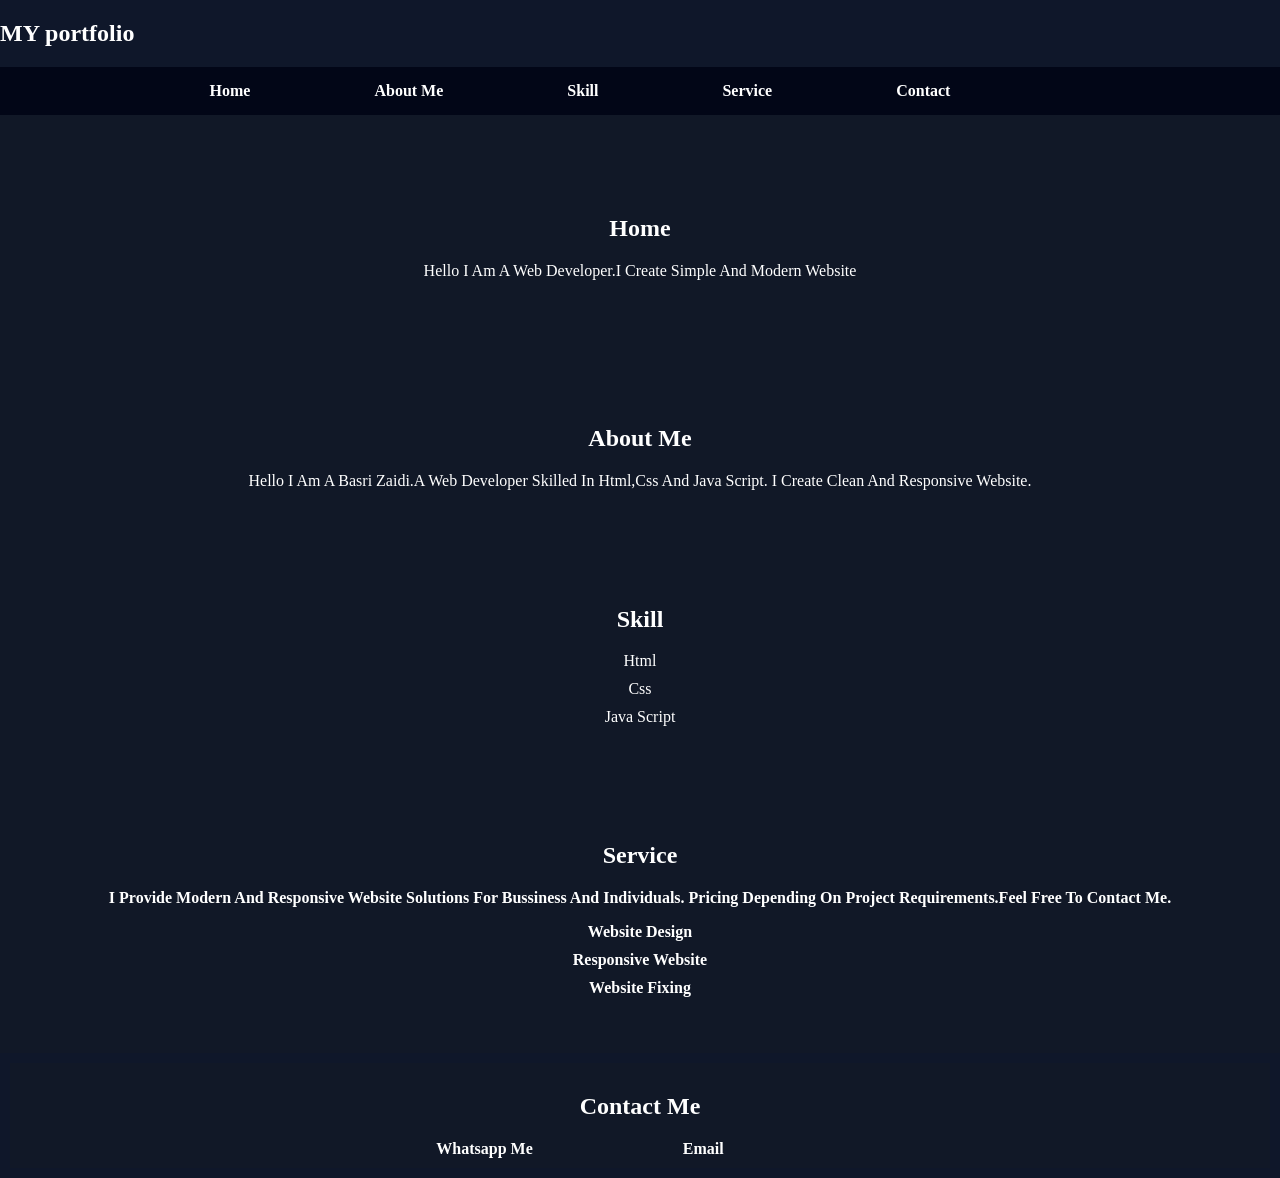
<file: index.html>
<!doctype html>
<html>
<head>
<title>my portfolio</title>
<meta name="viewport" content="wit=device-width,initial-scale1.0">
<link rel="stylesheet"href="style.css"> 
</head>
<body>
<h2>MY portfolio</h2>
<div id="navbar">
<a href="#home">home</a>
<a href="#about-me">about me</a>
<a href="#skill">skill</a>
<a href="#service">service</a>
<a href="#contact">contact</a>
</div>
<section id="home">
<h2>Home</h2>
<p>hello i am a web developer.i create simple and modern website</p>
</section>
<section id="about-me">
<h2>about me</h2>
<p>hello i am a basri zaidi.a  web developer skilled in html,css and  java script. i create clean and responsive website.</p>
</section>
<section id="skill">
<h2>skill</h2>
<ul>
<li>html</li>
<li>css</li>
<li>java script</li>
</ul>
</section>
<section id="service">
<h2>service</h2>
<p> i provide modern and responsive website solutions for bussiness and individuals. pricing depending on project requirements.feel free to contact me.</p>
<ul>
<li>website design</li>
<li>responsive website</li>
<li>website fixing</li>
</ul>
</section>
<section id="contact">
<h2>contact me</h2>
<div id="contact-links">
<a href="https://wa.me/918005235447?text=I want website"> whatsapp me</a>
<a href="https://mail.google.com/mail/?view=cm&fs=1&to=zaidibasri2404@gmail.com&su=website%20Work">Email</a>
</div>
</section
</body>
</html>
</file>
<file: style.css>
body
{
background:#0f172a;
color:white;
margin:0px;
}
#navbar
{
text-align:center;
padding:15px;
background:#020617;
color:white;
position:sticky;
top:0;
}
a
{
margin-right:120px;
font-weight:bolder;
text-decoration:none;
text-transform:capitalize;
color:white;
transition:0.3s;
}
a:hover
{
background:yellow;
}
section
{
padding:40px;
text-align:center;
background:#111827;
}
#home
{
height:10vh;
padding:80px 20px;
text-transform:capitalize;
}
ul
{
list-style:none;
padding:0;
}
li
{
margin:10px 0;
}
#service
{
text-transform:capitalize;
font-weight:bold;
}
#about-me
{
text-transform:capitalize;
}
#skill
{
text-transform:capitalize;
}
#contact
{
color:white;
padding:10px 15px;
text-decoration:none;
border-radious:5px;
margin:10px;
text-transform:capitalize;
align-items:center;
}
#contact-links
{
display:flex;
justify-content:center;
align-items:center;
gap:30px;
}
css
  @media (max-width:600px)
{
  .contact-container
  {
    flex-direction:column;
    text-alighn:center;
  }
}
</file>
